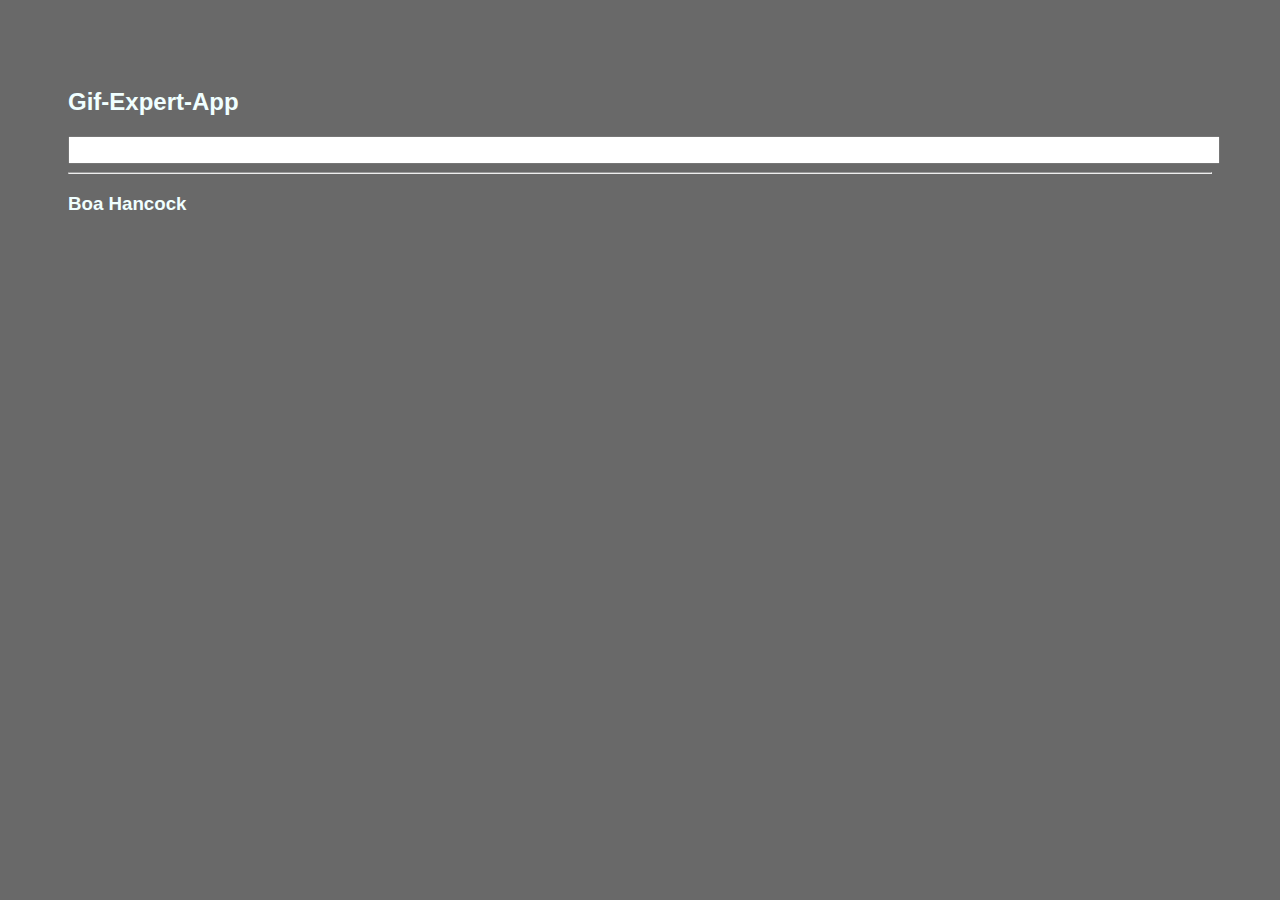
<file: docs/index.html>
<!doctype html>
<html lang="en">

<head>
    <meta charset="utf-8" />
    <link rel="icon" href="./favicon.ico" />
    <meta name="viewport" content="width=device-width,initial-scale=1" />
    <meta name="theme-color" content="#000000" />
    <meta name="description" content="Web site created using create-react-app" />
    <link rel="apple-touch-icon" href="./logo192.png" />
    <link rel="manifest" href="./manifest.json" />
    <link rel="stylesheet" href="https://cdnjs.cloudflare.com/ajax/libs/animate.css/4.1.1/animate.min.css" />
    <title>Gif Expert</title>
    <link href="./static/css/main.2780bd9c.chunk.css" rel="stylesheet">
</head>

<body><noscript>You need to enable JavaScript to run this app.</noscript>
    <div id="root"></div>
    <script>!function (e) { function r(r) { for (var n, p, f = r[0], i = r[1], l = r[2], c = 0, s = []; c < f.length; c++)p = f[c], Object.prototype.hasOwnProperty.call(o, p) && o[p] && s.push(o[p][0]), o[p] = 0; for (n in i) Object.prototype.hasOwnProperty.call(i, n) && (e[n] = i[n]); for (a && a(r); s.length;)s.shift()(); return u.push.apply(u, l || []), t() } function t() { for (var e, r = 0; r < u.length; r++) { for (var t = u[r], n = !0, f = 1; f < t.length; f++) { var i = t[f]; 0 !== o[i] && (n = !1) } n && (u.splice(r--, 1), e = p(p.s = t[0])) } return e } var n = {}, o = { 1: 0 }, u = []; function p(r) { if (n[r]) return n[r].exports; var t = n[r] = { i: r, l: !1, exports: {} }; return e[r].call(t.exports, t, t.exports, p), t.l = !0, t.exports } p.m = e, p.c = n, p.d = function (e, r, t) { p.o(e, r) || Object.defineProperty(e, r, { enumerable: !0, get: t }) }, p.r = function (e) { "undefined" != typeof Symbol && Symbol.toStringTag && Object.defineProperty(e, Symbol.toStringTag, { value: "Module" }), Object.defineProperty(e, "__esModule", { value: !0 }) }, p.t = function (e, r) { if (1 & r && (e = p(e)), 8 & r) return e; if (4 & r && "object" == typeof e && e && e.__esModule) return e; var t = Object.create(null); if (p.r(t), Object.defineProperty(t, "default", { enumerable: !0, value: e }), 2 & r && "string" != typeof e) for (var n in e) p.d(t, n, function (r) { return e[r] }.bind(null, n)); return t }, p.n = function (e) { var r = e && e.__esModule ? function () { return e.default } : function () { return e }; return p.d(r, "a", r), r }, p.o = function (e, r) { return Object.prototype.hasOwnProperty.call(e, r) }, p.p = "/"; var f = this["webpackJsonpgif-expert-app"] = this["webpackJsonpgif-expert-app"] || [], i = f.push.bind(f); f.push = r, f = f.slice(); for (var l = 0; l < f.length; l++)r(f[l]); var a = i; t() }([])</script>
    <script src="./static/js/2.b5d0f97d.chunk.js"></script>
    <script src="./static/js/main.bd97bb34.chunk.js"></script>
</body>

</html>
</file>
<file: docs/static/css/main.2780bd9c.chunk.css>
*{font-family:Verdana,Geneva,Tahoma,sans-serif;color:azure}body{background-color:#696969;padding:60px}input{width:100%;font-size:1.2rem;color:#4b4949}.gridCard{display:grid;grid-template-columns:repeat(3,1fr);grid-gap:20px;gap:20px}.gridItem{justify-content:space-between;text-align:center;color:azure}.gridItem img{height:200px}
/*# sourceMappingURL=main.2780bd9c.chunk.css.map */
</file>
